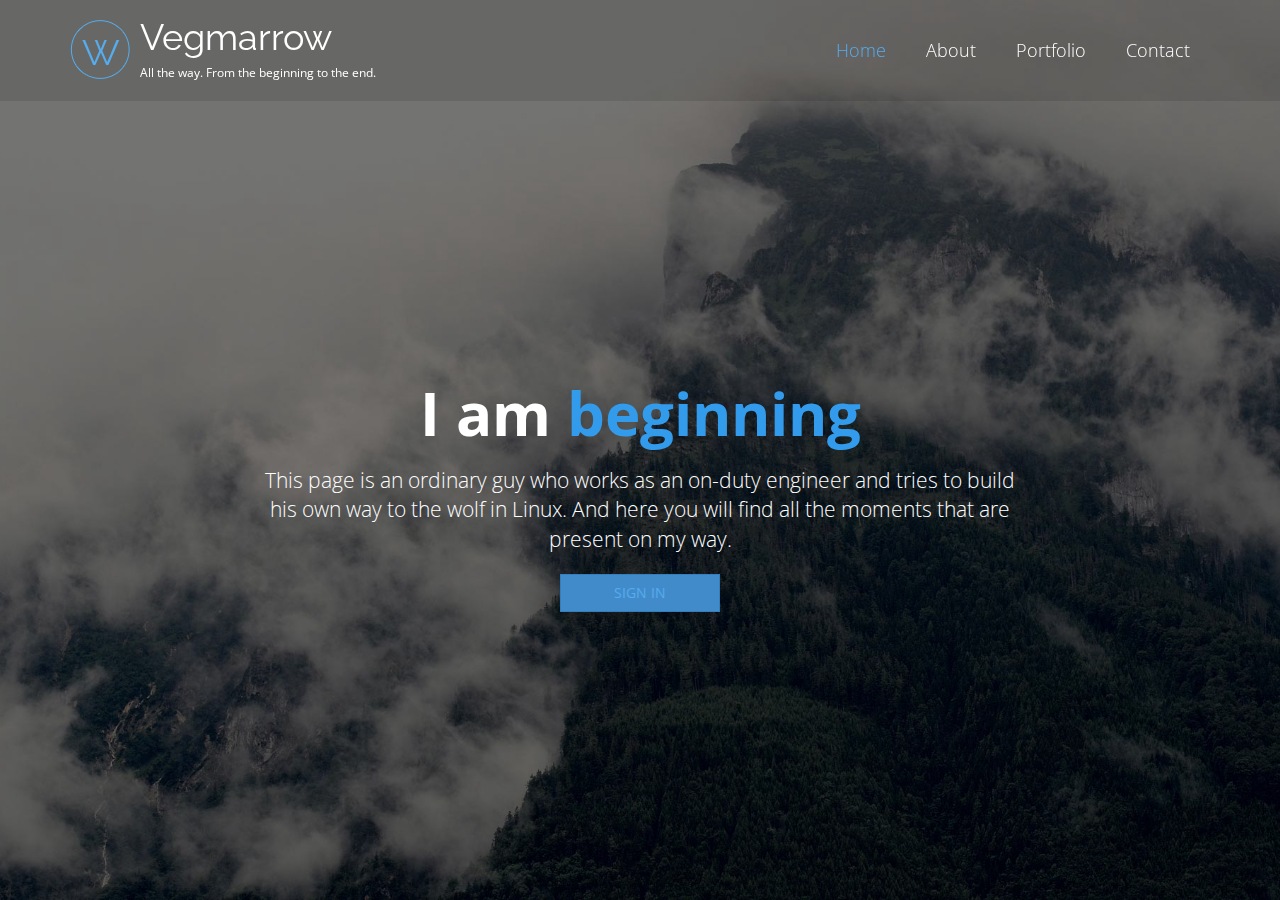
<file: index.html>
<!DOCTYPE html>
<!--[if IE 9]> <html lang="en" class="ie9"> <![endif]-->
<!--[if !IE]><!-->
<html lang="en">
<!--<![endif]-->
	<head>
		<meta charset="utf-8">
		<title>Worthy | Free Powerful Theme by HtmlCoder</title>
		<meta name="description" content="Worthy a Bootstrap-based, Responsive HTML5 Template">
		<meta name="author" content="htmlcoder.me">

		<!-- Mobile Meta -->
		<meta name="viewport" content="width=device-width, initial-scale=1.0">

		<!-- Favicon -->
		<link rel="shortcut icon" href="images/favicon.ico">

		<!-- Web Fonts -->
		<link href='http://fonts.googleapis.com/css?family=Open+Sans:400italic,700italic,400,700,300&amp;subset=latin,latin-ext' rel='stylesheet' type='text/css'>
		<link href='http://fonts.googleapis.com/css?family=Raleway:700,400,300' rel='stylesheet' type='text/css'>

		<!-- Bootstrap core CSS -->
		<link href="bootstrap/css/bootstrap.css" rel="stylesheet">

		<!-- Font Awesome CSS -->
		<link href="fonts/font-awesome/css/font-awesome.css" rel="stylesheet">

		<!-- Plugins -->
		<link href="css/animations.css" rel="stylesheet">

		<!-- Worthy core CSS file -->
		<link href="css/style.css" rel="stylesheet">

		<!-- Custom css --> 
		<link href="css/custom.css" rel="stylesheet">
	</head>

	<body class="no-trans">
		<!-- scrollToTop -->
		<!-- ================ -->
		<div class="scrollToTop"><i class="icon-up-open-big"></i></div>

		<!-- header start -->
		<!-- ================ --> 
		<header class="header fixed clearfix navbar navbar-fixed-top">
			<div class="container">
				<div class="row">
					<div class="col-md-4">

						<!-- header-left start -->
						<!-- ================ -->
						<div class="header-left clearfix">

							<!-- logo -->
							<div class="logo smooth-scroll">
								<a href="#banner"><img id="logo" src="images/logo.png" alt="Worthy"></a>
							</div>

							<!-- name-and-slogan -->
							<div class="site-name-and-slogan smooth-scroll">
								<div class="site-name"><a href="#banner">Vegmarrow</a></div>
								<div class="site-slogan">All the way. From the beginning to the end.</div>
							</div>

						</div>
						<!-- header-left end -->

					</div>
					<div class="col-md-8">

						<!-- header-right start -->
						<!-- ================ -->
						<div class="header-right clearfix">

							<!-- main-navigation start -->
							<!-- ================ -->
							<div class="main-navigation animated">

								<!-- navbar start -->
								<!-- ================ -->
								<nav class="navbar navbar-default" role="navigation">
									<div class="container-fluid">

										<!-- Toggle get grouped for better mobile display -->
										<div class="navbar-header">
											<button type="button" class="navbar-toggle" data-toggle="collapse" data-target="#navbar-collapse-1">
												<span class="sr-only">Toggle navigation</span>
												<span class="icon-bar"></span>
												<span class="icon-bar"></span>
												<span class="icon-bar"></span>
											</button>
										</div>

										<!-- Collect the nav links, forms, and other content for toggling -->
										<div class="collapse navbar-collapse scrollspy smooth-scroll" id="navbar-collapse-1">
											<ul class="nav navbar-nav navbar-right">
												<li class="active"><a href="#banner">Home</a></li>
												<li><a href="#about">About</a></li>
												<li><a href="#portfolio">Portfolio</a></li>
												<li><a href="#contact">Contact</a></li>
											</ul>
										</div>

									</div>
								</nav>
								<!-- navbar end -->

							</div>
							<!-- main-navigation end -->

						</div>
						<!-- header-right end -->

					</div>
				</div>
			</div>
		</header>
		<!-- header end -->

		<!-- banner start -->
		<!-- ================ -->
		<div id="banner" class="banner">
			<div class="banner-image"></div>
			<div class="banner-caption">
				<div class="container">
					<div class="row">
						<div class="col-md-8 col-md-offset-2 object-non-visible" data-animation-effect="fadeIn">
							<h1 class="text-center">I am <span>beginning</span></h1>
							<p class="lead text-center">This page is an ordinary guy who works as an on-duty engineer and tries to build his own way to the wolf in Linux. And here you will find all the moments that are present on my way.</p>

							<div class="primary-btn">
							<button class="btn btn-primary"><a href="Examples/signup-page.html">Sign In</a></button>
						</div>
						</div>

					</div>
				</div>
			</div>
		</div>

		<!-- banner end -->

		<!-- section start -->
		<!-- ================ -->
		
		<!-- section end -->

		<!-- section start -->
		<!-- ================ -->
		
		<!-- section end -->

		<!-- section start -->
		<!-- ================ -->
		
		<!-- section end -->

		<!-- section start -->
		<!-- ================ -->
		
		<!-- section end -->

		<!-- section start -->
		<!-- ================ -->
		
		<!-- section end -->

		<!-- footer start -->
		<!-- ================ -->
		
		<!-- footer end -->

		<!-- JavaScript files placed at the end of the document so the pages load faster
		================================================== -->
		<!-- Jquery and Bootstap core js files -->
		<script type="text/javascript" src="plugins/jquery.min.js"></script>
		<script type="text/javascript" src="bootstrap/js/bootstrap.min.js"></script>

		<!-- Modernizr javascript -->
		<script type="text/javascript" src="plugins/modernizr.js"></script>

		<!-- Isotope javascript -->
		<script type="text/javascript" src="plugins/isotope/isotope.pkgd.min.js"></script>
		
		<!-- Backstretch javascript -->
		<script type="text/javascript" src="plugins/jquery.backstretch.min.js"></script>

		<!-- Appear javascript -->
		<script type="text/javascript" src="plugins/jquery.appear.js"></script>

		<!-- Initialization of Plugins -->
		<script type="text/javascript" src="js/template.js"></script>

		<!-- Custom Scripts -->
		<script type="text/javascript" src="js/custom.js"></script>

	</body>
</html>
</file>
<file: css/style.css>
/* Theme Name:Worthy - Free Powerful Theme by HtmlCoder
Author:HtmlCoder
Author URI:http://www.htmlcoder.me
Version:1.0.0
Created:November 2014
License:Creative Commons Attribution 3.0 License (https://creativecommons.org/licenses/by/3.0/)
File Description:Main CSS file of the template */

/* Typography
----------------------------------------------------------------------------- */
body {
	font-family: 'Open Sans', sans-serif;
}
.site-name {
	font-family: 'Raleway', sans-serif;
}
html,
body {
	height: 100%;
}
body {
	font-size: 15px;
	line-height: 1.50;
	color: #333333;
	background-color: #ffffff;
	position: relative;
}
h1,
h2,
h3,
h4,
h5,
h6 {
	color: #333333;
}
h1 {
	font-size: 38px;
	font-weight: 700;
	margin-bottom: 20px;
}
h2 {
	font-size: 28px;
	margin-bottom: 15px;
}
h3 {
	font-size: 22px;
}
h4 {
	font-size: 18px;
	font-weight: 700;
}
h5 {
	font-size: 16px;
	text-transform: uppercase;
	font-weight: 700;
}
h6 {
	font-weight: 700;
}
h1 span,
h2 span,
h3 span,
h4 span {
	color: #339BEB;
}
.text-colored {
	color: #55acee;
}
a {
	color: #55acee;
}
a:hover {
	color: #339BEB;
}
a:focus,
a:active {
	outline: none;
}
.large {
	font-size: 18px;
}
img {
	display: block;
	max-width: 100%;
	height: auto;
}
.list-unstyled li {
	padding: 5px 0;
}
.list-horizontal {
	padding: 15px 0;
}
.list-horizontal-item img {
	display: block;
	margin: 0 auto;
}
.list-icons {
	padding: 0;
	margin: 20px 0;
	list-style: none;
	font-size: 18px;
}
.list-icons li {
	padding: 0 0 15px 0;
}
blockquote {
	border-left: none;
	padding-left: 0;
	padding-right: 0;
}
.title {
	margin-top: 0;
}

/* Layout
----------------------------------------------------------------------------- */
.header {
	color: #ffffff;
	background-color: rgba(0, 0, 0, 0.10);
	padding: 10px 0;
	-webkit-transition: all 0.2s ease-in-out;
	-moz-transition: all 0.2s ease-in-out;
	-o-transition: all 0.2s ease-in-out;
	-ms-transition: all 0.2s ease-in-out;
	transition: all 0.2s ease-in-out;
}
.banner {
	width: 100%;
	height: 100%;
	min-height: 100%;
	position: relative;
	color: #fff;
}
.banner-image {
	vertical-align: middle;
	min-height: 100%;
	width: 100%;
}
.banner:after {
	position: absolute;
	top: 0;
	left: 0;
	right: 0;
	bottom: 0;
	background-color: rgba(0, 0, 0, 0.55);
	content: "";
}
.banner-caption {
	position: absolute;
	top: 40%;
	width: 100%;
	z-index: 2;
}
.subfooter {
	background-color: #fafafa;
	border-top: 1px solid #f3f3f3;
	border-bottom: 1px solid #f3f3f3;
	padding: 40px 0;
}
.section {
	background-color: #ffffff;
	padding: 80px 0;
}

/* Backgrounds
----------------------------------------------------------------------------- */
.default-bg {
	background-color: #222222;
	color: #ffffff;
}
.default-bg.blue {
	background-color: #55acee;
}
.translucent-bg {
	color: #ffffff;
}
.default-bg h1,
.default-bg h2,
.default-bg h3,
.default-bg h4,
.default-bg h5,
.default-bg h6,
.translucent-bg h1,
.translucent-bg h2,
.translucent-bg h3,
.translucent-bg h4,
.translucent-bg h5,
.translucent-bg h6 {
	color: #ffffff;
}
.default-bg blockquote footer,
.translucent-bg blockquote footer {
	color: #cccccc;
}
.default-bg a,
.translucent-bg a {
	color: #ffffff;
	text-decoration: underline;
}
.default-bg a:hover,
.translucent-bg a:hover {
	text-decoration: none;
}
.translucent-bg {
	-webkit-background-size: cover !important;
	-moz-background-size: cover !important;
	-o-background-size: cover !important;
	background-size: cover !important;
	background-position: 50% 0;
	background-repeat: no-repeat;
	z-index: 1;
	position: relative;
}
.translucent-bg .translucent-bg {
	margin-top: 80px;
	z-index: 3;
}
.translucent-bg:after {
	content: "";
	position: absolute;
	top: 0;
	left: 0;
	z-index: 2;
	width: 100%;
	height: 100%;
	background-color: rgba(0, 0, 0, 0.7);
}
.translucent-bg.blue:after {
	background-color: rgba(85, 172, 238, 0.7);
}
.translucent-bg .container {
	z-index: 3;
	position: relative;
}
.bg-image-1 {
	background: url("../images/bg-image-1.jpg") 50% 0px no-repeat;
}
.bg-image-2 {
	background: url("../images/bg-image-2.jpg") 50% 0px no-repeat;
}

/* Misc
----------------------------------------------------------------------------- */
.object-non-visible {
	opacity: 0;
	filter: alpha(opacity=0);
}
.object-visible,
.touch .object-non-visible {
	opacity: 1 !important;
	filter: alpha(opacity=100) !important;
}

/* Targeting only Firefox for smoothest animations */
@-moz-document url-prefix() {
	.object-visible,
	.touch .object-non-visible {
		-webkit-transition: opacity 0.6s ease-in-out;
		-moz-transition: opacity 0.6s ease-in-out;
		-o-transition: opacity 0.6s ease-in-out;
		-ms-transition: opacity 0.6s ease-in-out;
		transition: opacity 0.6s ease-in-out;
	}
}
.space {
	padding: 20px 0;
}
.pr-10 {
	padding-right: 10px;
}
.pl-10 {
	padding-left: 10px;
}
.pb-clear {
	padding-bottom: 0;
}

/* Sections
----------------------------------------------------------------------------- */
.banner-caption h1,
.banner-caption h2,
.banner-caption h3,
.banner-caption h4,
.banner-caption h5,
.banner-caption h6 {
	color: #ffffff;
}
.banner-caption h1 {
	font-size: 60px;
}
.subfooter p {
	margin-bottom: 0;
}

/* Template Components
----------------------------------------------------------------------------- */
/* Buttons
---------------------------------- */
.btn {
	padding: 8px 15px;
	font-size: 14px;
	line-height: 1.42857143;
	min-width: 160px;
	text-align: center;
	border-radius: 0;
	text-transform: uppercase;
	-webkit-transition: all 0.2s ease-in-out;
	-moz-transition: all 0.2s ease-in-out;
	-ms-transition: all 0.2s ease-in-out;
	-o-transition: all 0.2s ease-in-out;
	transition: all 0.2s ease-in-out;
}
.btn-default {
	color: #55acee;
	border: 1px solid #cccccc;
}
.btn-default:hover {
	color: #ffffff;
	background-color: #339BEB;
	border-color: #339BEB;
}

/* Collapse
---------------------------------- */
.panel-group .panel {
	-webkit-border-radius: 0px;
	-moz-border-radius: 0px;
	border-radius: 0px;
	border: none;
}
.panel-default > .panel-heading {
	padding: 0;
	outline: none;
	border: none;
	-webkit-border-radius: 0;
	-moz-border-radius: 0;
	-o-border-radius: 0;
	border-radius: 0;
	width: 100%;
}
.panel-default > .panel-heading + .panel-collapse > .panel-body {
	border: 1px solid #f0f0f0;
	border-top: none;
	background-color: #fafafa
}
.panel-heading a {
	font-weight: 400;
	padding: 12px 35px 12px 15px;
	display: inline-block;
	width: 100%;
	background-color: #55acee;
	color: #ffffff;
	position: relative;
	text-decoration: none;
}
.panel-heading a.collapsed {
	color: #ffffff;
	background-color: #333333;
}
.panel-heading a:after {
	font-family: "FontAwesome";
	content: "\f147";
	position: absolute;
	right: 15px;
	font-size: 14px;
	font-weight: 300;
	top: 50%;
	line-height: 1;
	margin-top: -7px;
}
.panel-heading a.collapsed:after {
	content: "\f196";
}
.panel-heading a:hover {
	text-decoration: none;
	background-color: #55acee;
	color: #ffffff;
}
.panel-title a i {
	padding-right: 10px;
	font-size: 20px;
}

/* Pills
---------------------------------- */
.nav-pills > li.active > a,
.nav-pills > li.active > a:hover,
.nav-pills > li.active > a:focus,
.nav-pills > li > a:hover {
	background-color: #55acee;
	border-color: #55acee;
	color: #ffffff;
}
.nav-pills > li > a {
	border-radius: 0;
	padding: 8px 20px;
	border: 1px solid #cacaca;
	color: #666666;
	font-size: 12px;
	text-transform: uppercase;
	font-weight: 300;
}

/* Forms
---------------------------------- */
.form-control {
	height: 45px;
	-webkit-border-radius: 0px;
	-moz-border-radius: 0px;
	border-radius: 0px;
}
.form-control-feedback {
	color: #cccccc;
}
.has-feedback label.sr-only ~ .form-control-feedback {
	top: 15px;
}
textarea {
	resize: vertical;
}

/* Modals
---------------------------------- */
.modal-content {
	-webkit-border-radius: 0px;
	-moz-border-radius: 0px;
	border-radius: 0px;
}
.modal-header {
	background-color: #55acee;
	color: #ffffff;
}
.modal-header h4 {
	color: #ffffff;
}
.modal-header .close {
	font-weight: 300;
	color: #FFFFFF;
	text-shadow: none;
	filter: alpha(opacity=100);
	opacity: 1;
}

/* Large devices (Large desktops 1200px and up) */
@media (min-width:1200px) {
	.modal-lg {
		width: 1140px;
	}
}

/* Media
---------------------------------- */
.media .fa {
	font-size: 24px;
	width: 40px;
	height: 25px;
	line-height: 25px;
	padding: 0 5px;
	text-align: center;
}

/* Navigations
----------------------------------------------------------------------------- */
.header .navbar {
	margin-bottom: 0;
}
.main-navigation .navbar-default {
	background-color: transparent;
	border: none;
}
.main-navigation .navbar-default .navbar-nav > li > a {
	color: #fff;
	padding: 10px 20px;
	font-size: 18px;
	font-weight: 300;
}
.main-navigation .navbar-default .navbar-nav > li.active > a {
	background-color: transparent;
	color: #55acee;
}
.main-navigation .navbar-default .navbar-nav > li > a:hover,
.main-navigation .navbar-default .navbar-nav > li.active > a:hover {
	color: #55acee;
}
@media (min-width:768px) {
	.main-navigation .navbar-default .navbar-nav > li > a {
		padding-top: 30px;
		padding-bottom: 30px;
		-webkit-transition: all 0.3s ease-in-out;
		-moz-transition: all 0.3s ease-in-out;
		-o-transition: all 0.3s ease-in-out;
		-ms-transition: all 0.3s ease-in-out;
		transition: all 0.3s ease-in-out;
	}
}
@media (min-width:768px) and (max-width:991px) {
	.main-navigation .container-fluid {
		padding-left: 0;
		padding-right: 0;
	}
	.navbar-nav {
		float: left !important;
	}
}
@media (max-width:767px) {
	.header.navbar-fixed-top {
		position: absolute;
	}
}

/* Fixed Header
----------------------------------------------------------------------------- */
.fixed-header-on .header {
	background-color: rgba(0, 0, 0, 0.95);
	padding: 5px 0;
}
.fixed-header-on .site-name {
	font-size: 24px;
}
.fixed-header-on .logo {
	-webkit-transform: scale(0.8);
	transform: scale(0.8);
	margin-top: 0;
	margin-bottom: 0;
}
@media (min-width:768px) {
	.fixed-header-on .navbar-default .navbar-nav > li > a {
		padding-top: 20px;
		padding-bottom: 20px;
	}
}
@media (max-width:991px) {
	.fixed-header-on .logo,
	.fixed-header-on .site-name,
	.fixed-header-on .site-slogan {
		display: none;
	}
}

/* Blocks/Widgets
----------------------------------------------------------------------------- */
/* Logo, Site Name, Site Slogan
---------------------------------- */
.logo {
	margin: 10px 10px 10px 0;
	-webkit-transition: all 0.3s ease-in-out;
	-moz-transition: all 0.3s ease-in-out;
	-o-transition: all 0.3s ease-in-out;
	-ms-transition: all 0.3s ease-in-out;
	transition: all 0.3s ease-in-out;
}
.logo,
.site-name-and-slogan {
	float: left;
}
.site-name {
	font-size: 36px;
	-webkit-transition: all 0.3s ease-in-out;
	-moz-transition: all 0.3s ease-in-out;
	-o-transition: all 0.3s ease-in-out;
	-ms-transition: all 0.3s ease-in-out;
	transition: all 0.3s ease-in-out;
}
.site-name a {
	color: #ffffff;
}
.site-name a:hover {
	text-decoration: none;
}
.site-slogan {
	font-size: 12px;
}

/* Testimonials
---------------------------------- */
.testimonial .media-left {
	width: 60px;
}

/* Social Links
---------------------------------- */
.social-links {
	padding: 0;
	list-style: none;
	margin: 15px 0;
}
.social-links li {
	margin: 10px 25px 10px 0;
	display: inline-block;
	font-size: 36px;
}
.social-links li a {
	color: #333333;
	-webkit-transition: all 0.2s ease-in-out;
	-moz-transition: all 0.2s ease-in-out;
	-o-transition: all 0.2s ease-in-out;
	-ms-transition: all 0.2s ease-in-out;
	transition: all 0.2s ease-in-out;
}
.social-links li.twitter a:hover {
	color: #55acee;
}
.social-links li.skype a:hover {
	color: #00aff0;
}
.social-links li.linkedin a:hover {
	color: #0976b4;
}
.social-links li.googleplus a:hover {
	color: #dd4b39;
}
.social-links li.youtube a:hover {
	color: #b31217;
}
.social-links li.flickr a:hover {
	color: #ff0084;
}
.social-links li.facebook a:hover {
	color: #3b5998;
}
.social-links li.pinterest a:hover {
	color: #cb2027;
}

/* Isotope Items
---------------------------------- */
.filters {
	margin: 0 0 30px 0;
}
.filters .nav-pills > li {
	margin-right: 2px;
	margin-bottom: 2px;
}
.filters .nav-pills > li + li {
	margin-left: 0px;
}
.text-center.filters .nav-pills > li {
	margin-right: 2px;
	margin-left: 2px;
	margin-bottom: 2px;
	display: inline-block;
	float: none;
}
.isotope-container {
	overflow: hidden;
}
.isotope-item {
	margin-bottom: 20px;
}
.isotope-item .btn-default {
	color: #999999;
}
.isotope-item .btn-default:hover {
	color: #ffffff;
}
@media (max-width:480px) {
	.filters .nav-pills > li {
		width: 100%;
		display: block;
	}
}

/* Images Overlay
----------------------------------------------------------------------------- */
.overlay-container {
	position: relative;
	display: block;
	overflow: hidden;
}
.overlay {
	position: absolute;
	top: 0;
	bottom: -1px;
	left: 0;
	right: -1px;
	background-color: rgba(85, 172, 238, 0.9);
	cursor: pointer;
	overflow: hidden;
	opacity: 0;
	filter: alpha(opacity=0);
	-webkit-transform: scale(0.8);
	transform: scale(0.8);
	-webkit-transition: all linear 0.2s;
	-moz-transition: all linear 0.2s;
	-ms-transition: all linear 0.2s;
	-o-transition: all linear 0.2s;
	transition: all linear 0.2s;
}
.overlay:hover {
	text-decoration: none;
}
.overlay span {
	position: absolute;
	display: block;
	bottom: 10px;
	text-align: center;
	width: 100%;
	color: #ffffff;
	font-size: 13px;
	font-weight: 300;
}
.overlay i {
	position: absolute;
	left: 50%;
	top: 50%;
	font-size: 18px;
	line-height: 1x;
	color: #ffffff;
	margin-top: -8px;
	margin-left: -8px;
	text-align: center;
}
.overlay-container:hover .overlay {
	opacity: 1;
	filter: alpha(opacity=100);
	-webkit-transform: scale(1);
	transform: scale(1);
}

.primary-btn {
	text-align: center;
}
</file>
<file: css/custom.css>
/*
Theme Name: Worthy - Free Powerful Theme by HtmlCoder
Author:HtmlCoder
Author URI:http://www.htmlcoder.me
Version:1.0.0
Created:November 2014
License: Creative Commons Attribution 3.0 License (https://creativecommons.org/licenses/by/3.0/)
File Description: Place here your custom CSS styles
*/
</file>
<file: css/animations.css>
/*!
Animate.css - http://daneden.me/animate
Licensed under the MIT license - http://opensource.org/licenses/MIT

Copyright (c) 2014 Daniel Eden
*/

@import url(animate.css);

/*
Theme Name: Worthy - Free Powerful Theme by HtmlCoder
Author:HtmlCoder
Author URI:http://www.htmlcoder.me
Version:1.0.0
Created:November 2014
License: Creative Commons Attribution 3.0 License (https://creativecommons.org/licenses/by/3.0/)
File Description: Custom Animations
*/

/*Custom Animations*/

@-webkit-keyframes fadeInDownSmall {
  0% {
    opacity: 0;
    -webkit-transform: translate3d(0, -20px, 0);
    transform: translate3d(0, -20px, 0);
  }

  100% {
    opacity: 1;
    -webkit-transform: translate3d(0, 0, 0);
    transform: translate3d(0, 0, 0);
  }
}

@keyframes fadeInDownSmall {
  0% {
    opacity: 0;
    -webkit-transform: translate3d(0, -20px, 0);
    -ms-transform: translate3d(0, -20px, 0);
    transform: translate3d(0, -20px, 0);
  }

  100% {
    opacity: 1;
    -webkit-transform: translate3d(0, 0, 0);
    -ms-transform: translate3d(0, 0, 0);
    transform: translate3d(0, 0, 0);
  }
}

.fadeInDownSmall {
  -webkit-animation-name: fadeInDownSmall;
  animation-name: fadeInDownSmall;
}

@-webkit-keyframes fadeInLeftSmall {
  0% {
    opacity: 0;
    -webkit-transform: translate3d(-20px, 0, 0);
    transform: translate3d(-20px, 0, 0);
  }

  100% {
    opacity: 1;
    -webkit-transform: none;
    transform: none;
  }
}

@keyframes fadeInLeftSmall {
  0% {
    opacity: 0;
    -webkit-transform: translate3d(-20px, 0, 0);
    -ms-transform: translate3d(-20px, 0, 0);
    transform: translate3d(-20px, 0, 0);
  }

  100% {
    opacity: 1;
    -webkit-transform: none;
    -ms-transform: none;
    transform: none;
  }
}

.fadeInLeftSmall {
  -webkit-animation-name: fadeInLeftSmall;
  animation-name: fadeInLeftSmall;
}

@-webkit-keyframes fadeInRightSmall {
  0% {
    opacity: 0;
    -webkit-transform: translate3d(20px, 0, 0);
    transform: translate3d(20px, 0, 0);
  }

  100% {
    opacity: 1;
    -webkit-transform: none;
    transform: none;
  }
}

@keyframes fadeInRightSmall {
  0% {
    opacity: 0;
    -webkit-transform: translate3d(20px, 0, 0);
    -ms-transform: translate3d(20px, 0, 0);
    transform: translate3d(20px, 0, 0);
  }

  100% {
    opacity: 1;
    -webkit-transform: none;
    -ms-transform: none;
    transform: none;
  }
}

.fadeInRightSmall {
  -webkit-animation-name: fadeInRightSmall;
  animation-name: fadeInRightSmall;
}

@-webkit-keyframes fadeInUpSmall {
  0% {
    opacity: 0;
    -webkit-transform: translate3d(0, 20px, 0);
    transform: translate3d(0, 20px, 0);
  }

  100% {
    opacity: 1;
    -webkit-transform: none;
    transform: none;
  }
}

@keyframes fadeInUpSmall {
  0% {
    opacity: 0;
    -webkit-transform: translate3d(0, 20px, 0);
    -ms-transform: translate3d(0, 20px, 0);
    transform: translate3d(0, 20px, 0);
  }

  100% {
    opacity: 1;
    -webkit-transform: none;
    -ms-transform: none;
    transform: none;
  }
}

.fadeInUpSmall {
  -webkit-animation-name: fadeInUpSmall;
  animation-name: fadeInUpSmall;
}
</file>
